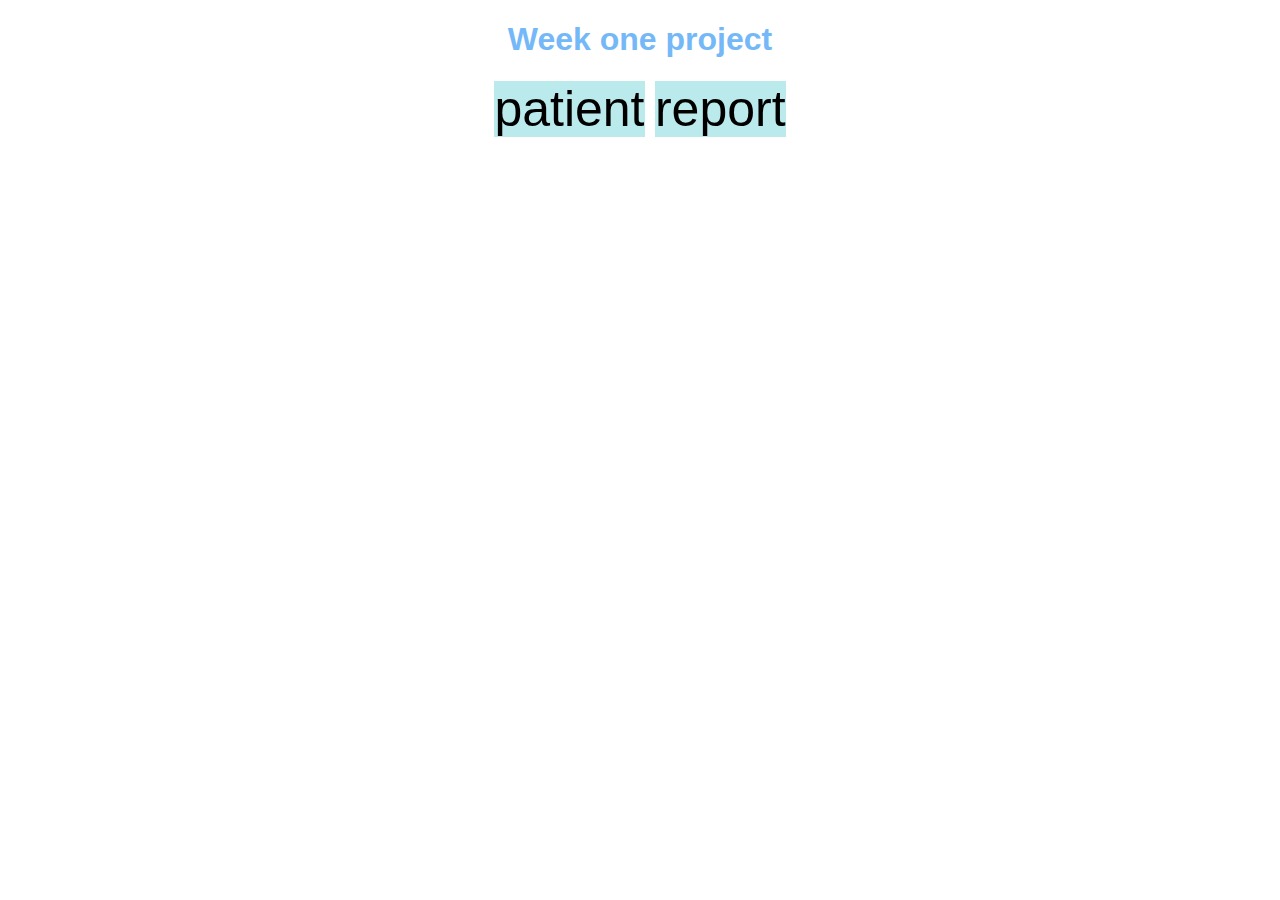
<file: index.html>
﻿<!DOCTYPE html>
<html>

<head>
    <link rel="stylesheet" href="./src/css/index.css">
    <meta http-equiv="Content-Type" content="text/html; charset=utf-8" />
   
</head>

<body>
    <h1>Week one project</h1>
    <a href="./src/html/patient.html"> patient</a>
    <a href="./src/html/report.html">report</a>
    
</body>
</html>
</file>
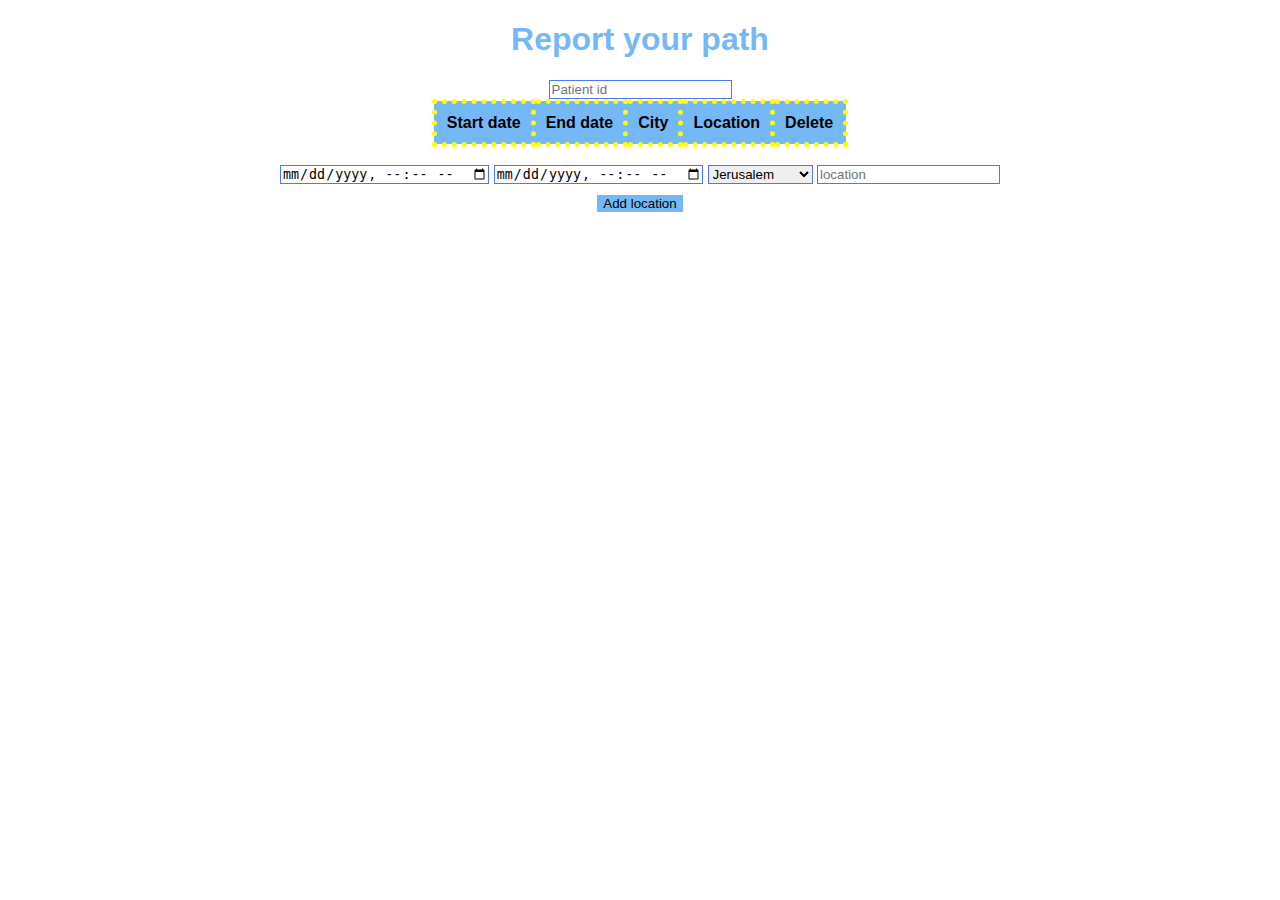
<file: src/html/patient.html>
<!DOCTYPE html>
<html lang="en">

<head>
    <meta charset="UTF-8">
    <meta http-equiv="X-UA-Compatible" content="IE=edge">
    <link rel="stylesheet" href="../css/index.css">
  
    <meta name="viewport" content="width=device-width, initial-scale=1.0">
    <title>Document</title>
</head>

<body>
    <div class="wrapper">
    <h1>Report your path</h1>
    <input type="text" placeholder="Patient id" id="patientId" onchange="ShowById()">
  
    <br>
    <table id="tableExposures">
        <tr>
            <th>Start date</th>
            <th>End date</th>
            <th>City</th>
            <th>Location</th>
            <th>Delete</th>
        </tr>
   
    </table>
    <br>
    <input id="start" type="datetime-local" >
    <input id="end" type="datetime-local">
    <select name="CitySelect" id="city">
        <option value="Jerusalem">Jerusalem</option>
        <option value="Beit Shemesh">Beit Shemesh</option>
        <option value="Bnei Brak">Bnei Brak </option>
        <option value="Modyin">Modyin </option>
        <option value="Tel Aviv">Tel Aviv </option>
        <option value="Tzfat">Tzfat </option>
    </select>
    <input id="location"type="text" placeholder="location">
    <br>
    <button class="btns" id="btnAdd" onclick="addExposure()">Add location </button>

   </div>
    
  
</body>
<script src="../js/index.js"></script>

</html>
</file>
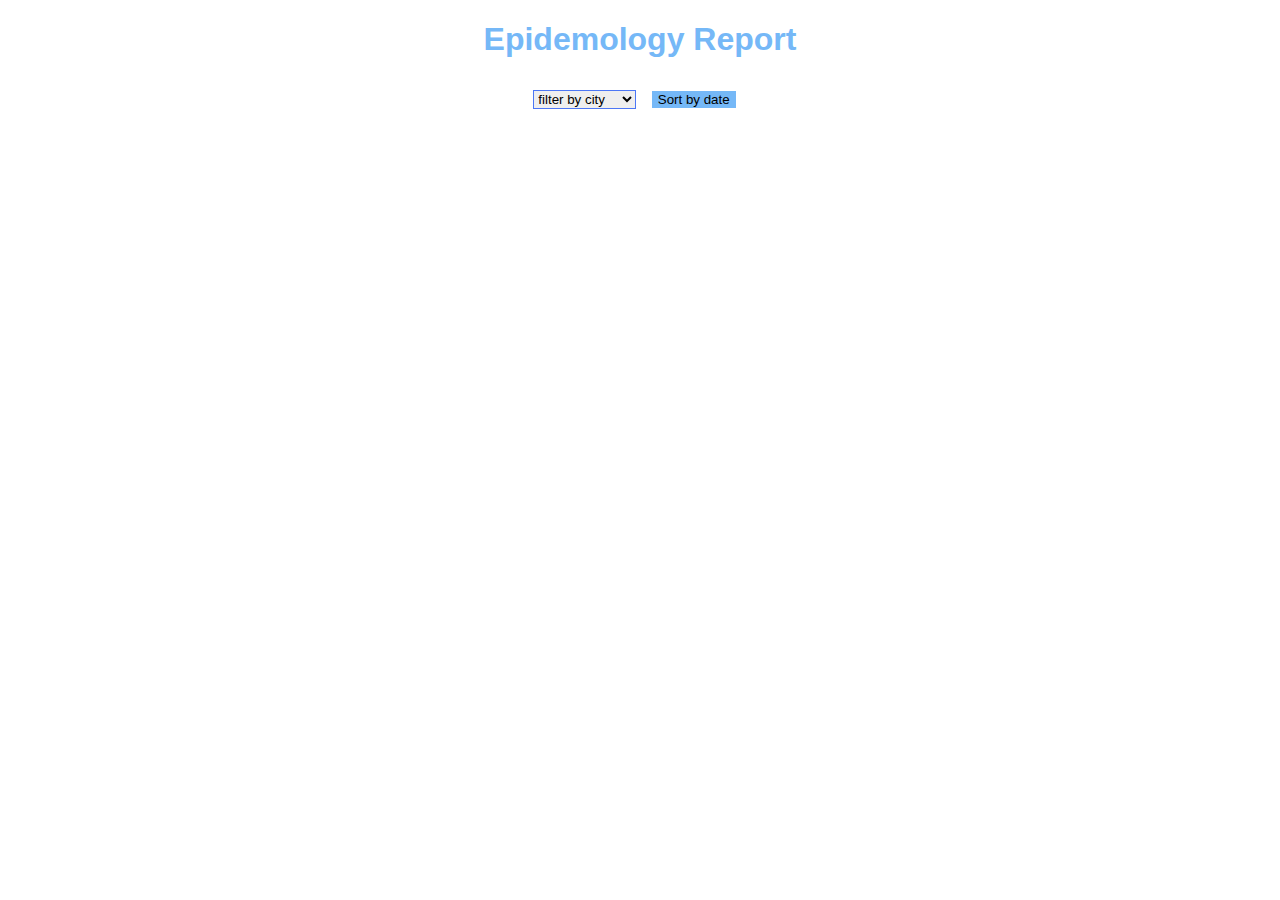
<file: src/html/report.html>
<!DOCTYPE html>
<html lang="en">

<head>
    <meta charset="UTF-8">
    <meta http-equiv="X-UA-Compatible" content="IE=edge">
    <meta name="viewport" content="width=device-width, initial-scale=1.0">
    <link rel="stylesheet" href="../css/index.css">
    <title>Document</title>
</head>

<body onload="AllExposures()">
    <div class="wrapper">
        <h1> Epidemology Report</h1>
        <div>
            <select name="CitySelect" id="City" onchange="FilterByCity()">
                <option value="filter by city">filter by city</option>
                <option value="Jerusalem">Jerusalem</option>
                <option value="Beit Shemesh">Beit shemesh</option>
                <option value="Bnei Brak">Bnei Brak </option>
                <option value="Modyin">Modyin </option>
                <option value="Tel Aviv">Tel Aviv </option>
                <option value="Tzfat">Tzfat </option>
            </select>

            <button class="btns" onclick="SortByDate()">Sort by date</button>
            
            <ul id="listExposures"></ul>

        </div>
    </div>
</body>
<script src="../js/index.js"></script>


</html>
</file>
<file: src/css/index.css>
table, th, td a{
    border:dotted 5px yellow;
    border-collapse: collapse;
    padding:10px;
    text-align: center;  
    margin:auto;
    /* hi do you see that */

    
}
th{
    background-color:rgb(117, 184, 247);
}
td{
    background-color: rgb(133, 208, 248);
}
body{
    font-family: 'Gill Sans', 'Gill Sans MT', Calibri, 'Trebuchet MS', sans-serif;
    margin:10px;
    text-align: center;  
}
.btns{
    margin:10px;
    background-color:rgb(117, 184, 247) ;
    border:1px solid white;
}
input,select{
    border:solid 1px rgb(77, 119, 245);
}
.wrapper{
    margin:auto;
    text-align: center;
}
ul{
    text-align:left;
    list-style-position:inside;
    list-style-type:circle;
}
h1{
    color:rgb(117, 184, 247);
}
a{
    background-color: rgb(187, 234, 236);
    font-size: 50px;
    border: solid , white;
    text-decoration: none;
    color:black;
    
    
}
</file>
